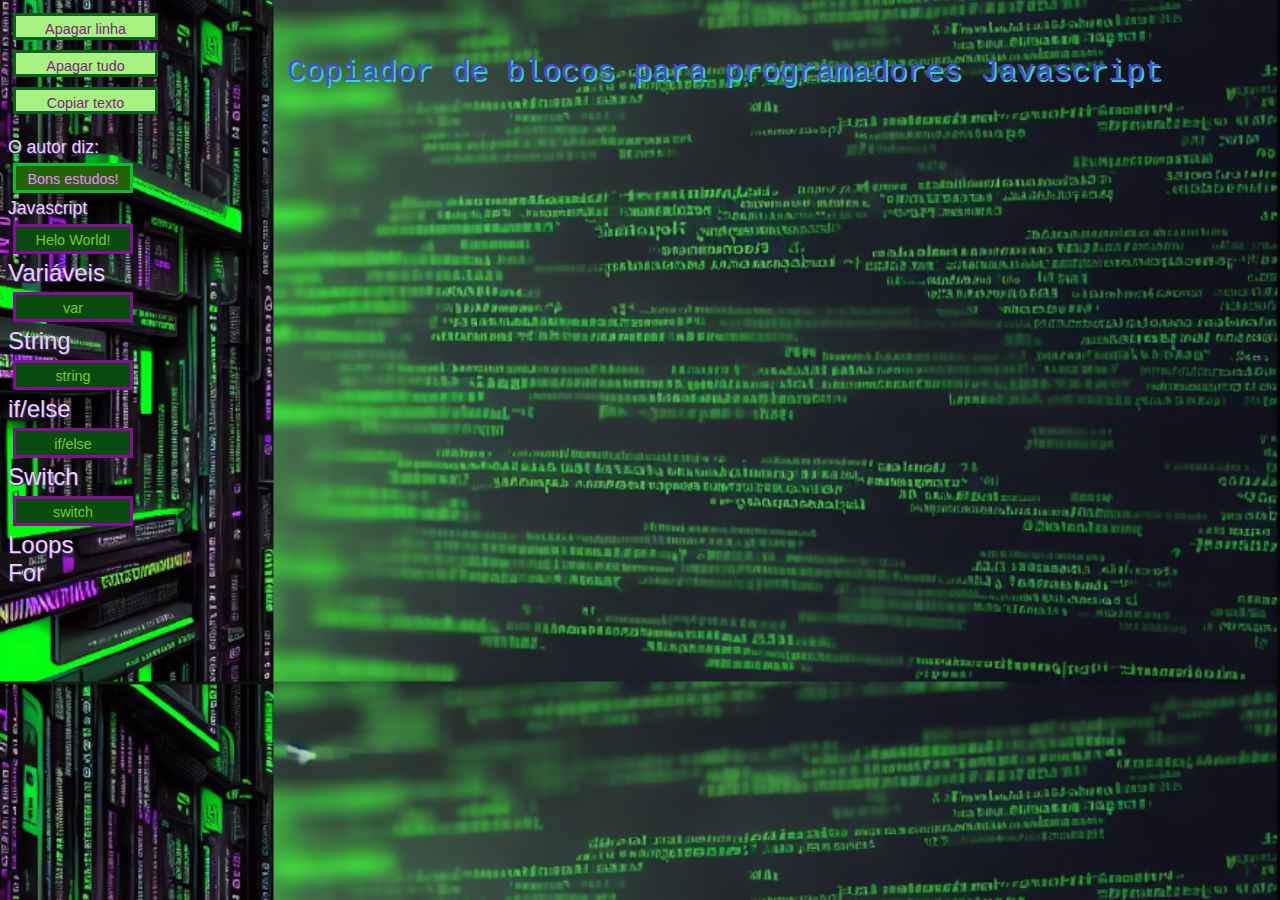
<file: index.html>
<!DOCTYPE html>
<html lang="en">
<head>
    <meta charset="UTF-8">
    <meta http-equiv="X-UA-Compatible" content="IE=edge">
    <meta name="viewport" content="width=device-width, initial-scale=1.0">
    <link rel="stylesheet" href="style.css">

    <title>CopyBlock_JAVASCRIPT</title>
</head>
<body style="background-image: url('fundoProgram.png'); background-size:100%; background-position: center; background-repeat:repeat;">
  
  
<div id="cabeça">
  <div id="opçoes">
    <!--<spam class="cabeçalho">Copiador de blocos para programadores Javascript </spam><br>-->
    <button id="botaoApagarLinha">Apagar linha</button><br>
      <button id="botaoApagar">Apagar tudo</button><br>
      <button id="botaoCopiar">Copiar texto</button><br><br>
  </div>
  <div id="cabe">
    <p class="cabeçalho">Copiador de blocos para programadores Javascript</p><br>
  </div>
</div>
  
  <div id="conteudo">

   
     
        <div id="meusBotoes">
          <spam class="titu">O autor diz:</spam><br>
          <button id="mensagem">Bons estudos!</button><br>
          <spam class="titu">Javascript</spam><br>
          <button id="botao1">Helo World!</button><br>
          <spam class="titulos">Variáveis</spam><br>
          <button id="botao2">var</button><br>
          <spam class="titulos">String</spam><br>
          <button id="botao3">string</button><br><!-- + botões-->
          <spam class="titulos">if/else</spam><br>
          <button id="botao4">if/else</button><br>
          <spam class="titulos">Switch</spam><br>
          
          <button id="botao5">switch</button><br>
          <spam class="titulos">Loops</spam><br>
          <spam class="titulos">For</spam><br>
          <button id="botao6">for</button><br>
          <spam class="titulos">while</spam><br>
          <button id="botao7">while</button><br>
          <spam class="titulos">do-while</spam><br>
          <button id="botao8">do-while</button><br>
          <spam class="titulos">break/continue</spam><br>
          <button id="botao9">brk/cont</button><br>
          
          <spam class="titulos">Functions</spam><br>
          <button id="botao10">function</button><br>
          <spam class="titulos">Objects</spam><br>
          <button id="botao11">object</button><br>
          <spam class="titulos">Array</spam><br>
          <button id="botao12">array</button><br>
          <spam class="titulos">DateObject</spam><br>
          <button id="botao13">DtObj</button><br>
          <spam class="titulos">NumberObject</spam><br>
          <button id="botao14">NumberObj</button><br>
          
          <spam class="titulos">Boolean</spam><br>
          <button id="botao15">boolean</button><br>
          <spam class="titulos">Browser</spam><br>
          <button id="botao16">browser</button><br>
          <spam class="titulos">Windowbject</spam><br>
          <button id="botao17">winObj</button><br>
          <spam class="titulos">HistoryObj</spam><br>
          <button id="botao18">histObj</button><br>
          <spam class="titulos">NavigatorObj</spam><br>
          <button id="botao19">NavigObj</button><br>
          <spam class="titulos">ScreamObj</spam><br>
          <button id="botao20">screamObj</button><br>
          
          <spam class="titulos">DocObjModel</spam><br>
          <button id="botao21">docObjMod</button><br>
          <spam class="titulos">getElemtById</spam><br>
          <button id="botao22">getElById</button><br>
          <spam class="titulos">getElemeByNam</spam><br>
          <button id="botao23">getElByNam</button><br>
          <spam class="titulos">getElemByTagNa</spam><br>
          <button id="botao24">getElByTNa</button><br>

          <spam class="titulos">innerHTML</spam><br>
          <button id="botao25">inHTML</button><br>
          <spam class="titulos">innerText</spam><br>
          <button id="botao26">inText</button><br>
          <spam class="titulos">FormValidation</spam><br>
          <button id="botao27">FormVal</button><br>
          <spam class="titulos">FormEmailValid</spam><br>
          <button id="botao28">FormEmlVal</button><br>
          <spam class="titulos">Events</spam><br>
          <button id="botao29">Event</button><br>
          
        </div>
        
        <div id="minhaDiv"></div><!--div responsavel pelo texto em inline-block com a div dos botoes-->
      </div>
     

      <script src="AddBotoes.js"></script>
      <script src="Funcionalidades.js"></script>
      <!--<script src="s.js"></script>-->


</body>
</html>
</file>
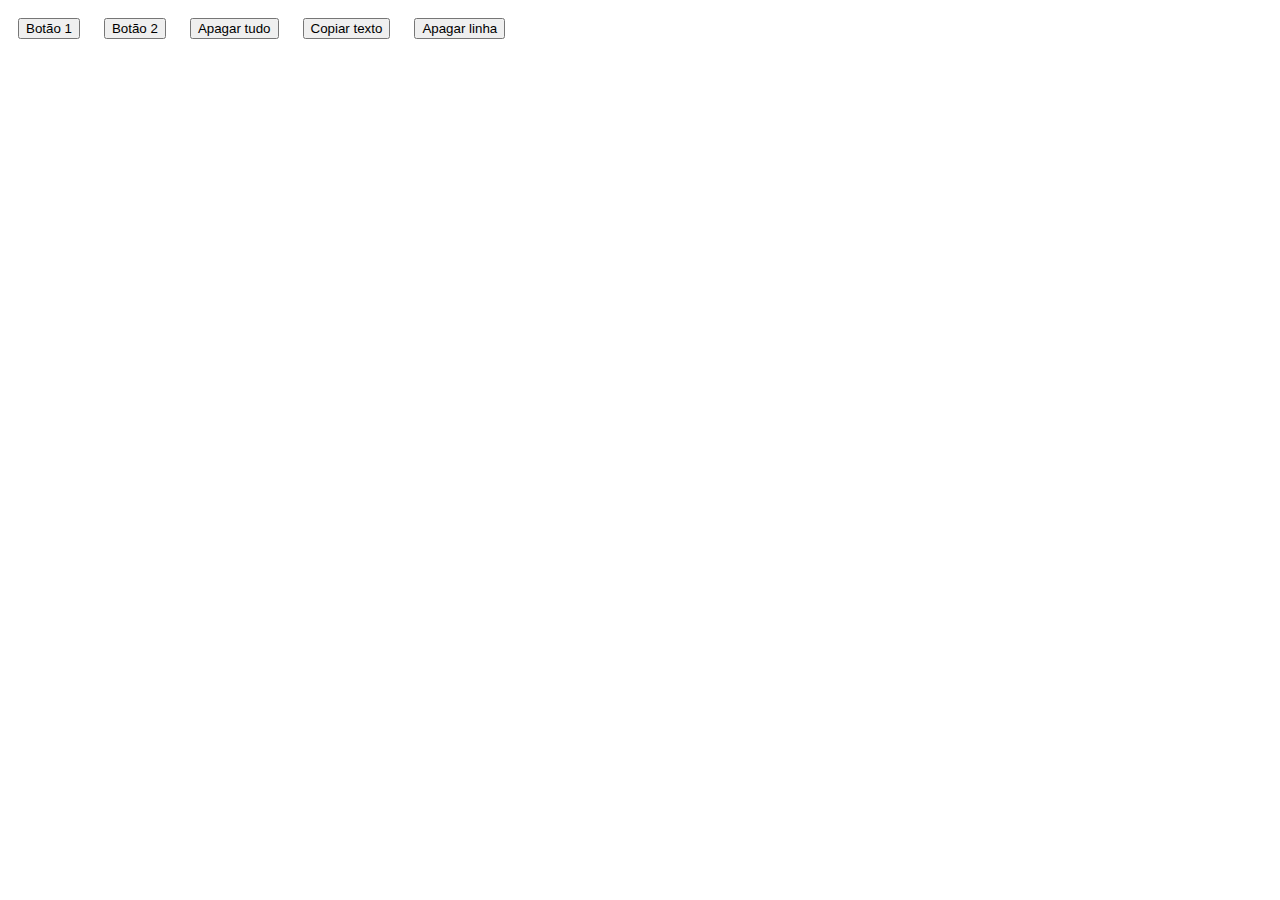
<file: subPáginas/PerfectProgramer.html>
<!DOCTYPE html>
<html lang="en">
<head>
    <meta charset="UTF-8">
    <meta http-equiv="X-UA-Compatible" content="IE=edge">
    <meta name="viewport" content="width=device-width, initial-scale=1.0">
    <title>Document</title>
</head>

<style>

#meusBotoes {
  display: inline-block;
  vertical-align: top;
}

#botao1,
#botao2,
#botaoApagar,
#botaoCopiar,
#botaoApagarLinha {
  margin: 10px;
}

#minhaDiv {
  display: inline-block;
  vertical-align: top;
  margin-left: 20px;
}


</style>
<body>
    <div id="conteudo">
        <div id="meusBotoes">
          <button id="botao1">Botão 1</button>
          <button id="botao2">Botão 2</button>
          <button id="botaoApagar">Apagar tudo</button>
          <button id="botaoCopiar">Copiar texto</button>
          <button id="botaoApagarLinha">Apagar linha</button>
        </div>
        <div id="minhaDiv"></div>
      </div>


      <script>

// seleciona os botões pelo ID
const botao1 = document.querySelector("#botao1");
const botao2 = document.querySelector("#botao2");
const botaoApagar = document.querySelector("#botaoApagar");
const botaoCopiar = document.querySelector("#botaoCopiar");
const botaoApagarLinha = document.querySelector("#botaoApagarLinha");

// seleciona a div pelo ID
const minhaDiv = document.querySelector("#minhaDiv");

// array para armazenar as linhas de texto
let linhasDeTexto = [];

// adiciona ouvintes de evento de clique aos botões
botao1.addEventListener("click", function() {
  // adiciona o texto ao array
  linhasDeTexto.push("O botão 1 foi clicado!");
  // atualiza o conteúdo da div
  atualizarDiv();
});

botao2.addEventListener("click", function() {
  // adiciona o texto ao array
  linhasDeTexto.push("O botão 2 foi clicado!");
  // atualiza o conteúdo da div
  atualizarDiv();
});

botaoApagar.addEventListener("click", function() {
  // limpa o array
  linhasDeTexto = [];
  // atualiza o conteúdo da div
  atualizarDiv();
});

botaoCopiar.addEventListener("click", function() {
  // cria um elemento de texto temporário
  const tempEl = document.createElement("textarea");
  // define o valor do texto como o conteúdo da div
  tempEl.value = linhasDeTexto.join("\n");
  // adiciona o elemento temporário ao DOM
  document.body.appendChild(tempEl);
  // seleciona todo o texto no elemento temporário
  tempEl.select();
  // copia o texto selecionado para a área de transferência
  document.execCommand("copy");
  // remove o elemento temporário do DOM
  document.body.removeChild(tempEl);
});

botaoApagarLinha.addEventListener("click", function() {
  // verifica se há linhas de texto
  if (linhasDeTexto.length > 0) {
    // remove a primeira linha do array
    linhasDeTexto.splice(0, 1);
    // atualiza o conteúdo da div
    atualizarDiv();
  }
});

// função para atualizar o conteúdo da div
function atualizarDiv() {
  // define o conteúdo da div como vazio
  minhaDiv.innerHTML = "";
  // itera sobre o array de linhas de texto
  for (let i = 0; i < linhasDeTexto.length; i++) {
    // adiciona cada linha de texto à div, com uma quebra de linha
    minhaDiv.innerHTML += linhasDeTexto[i] + "<br>";
  }
}



      </script>
</body>
</html>
</file>
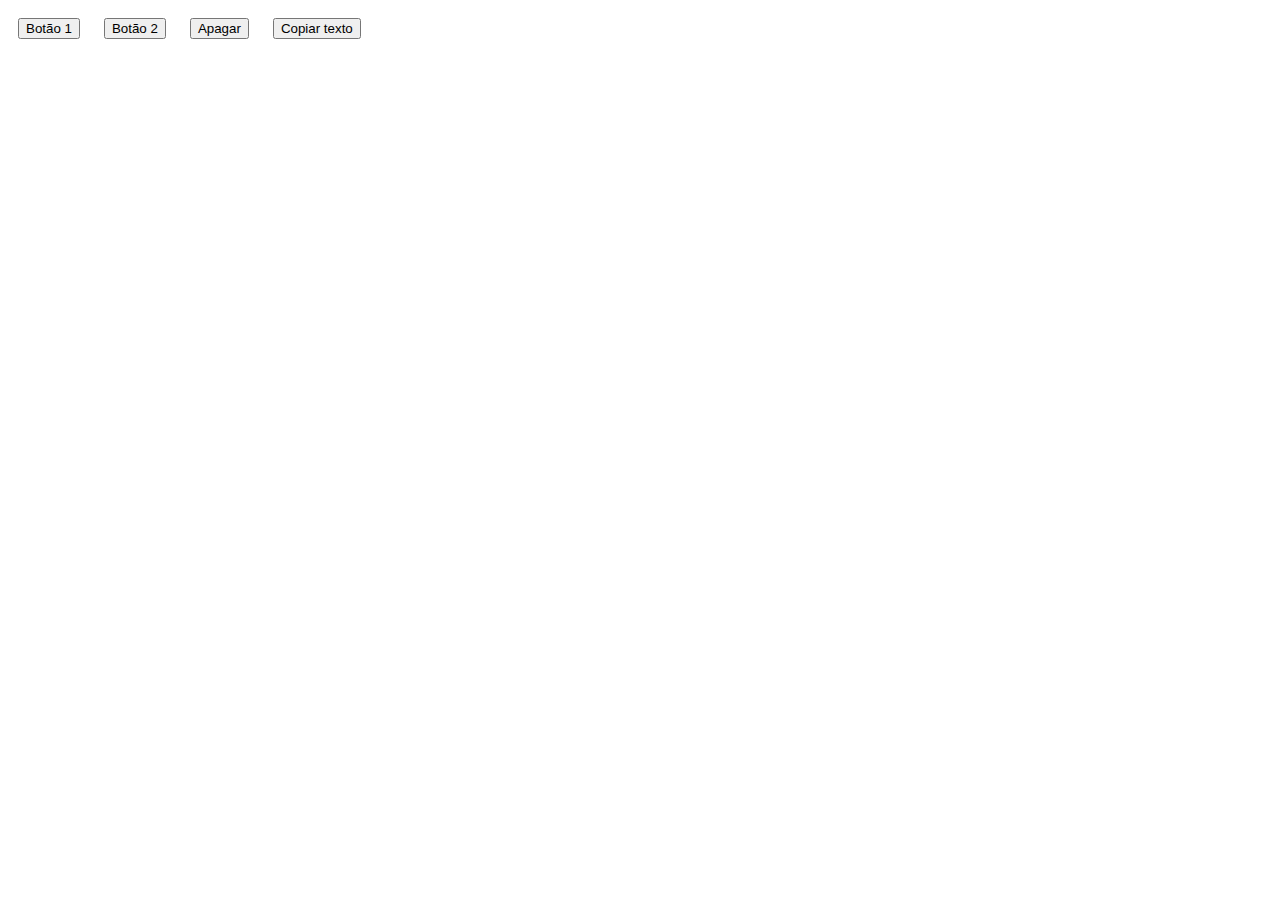
<file: subPáginas/perfeito.html>
<!DOCTYPE html>
<html lang="en">
<head>
    <meta charset="UTF-8">
    <meta http-equiv="X-UA-Compatible" content="IE=edge">
    <meta name="viewport" content="width=device-width, initial-scale=1.0">
    <title>Document</title>
</head>

<style>

#meusBotoes {
  display: inline-block;
  vertical-align: top;
}

#botao1,
#botao2,
#botaoApagar,
#botaoCopiar {
  margin: 10px;
}

#minhaDiv {
  display: inline-block;
  vertical-align: top;
  margin-left: 20px;
}


</style>
<body>
    <div id="conteudo">
        <div id="meusBotoes">
          <button id="botao1">Botão 1</button>
          <button id="botao2">Botão 2</button>
          <button id="botaoApagar">Apagar</button>
          <button id="botaoCopiar">Copiar texto</button>
        </div>
        <div id="minhaDiv"></div>
      </div>
      
      
      



    <script>

// seleciona os botões pelo ID
const botao1 = document.querySelector("#botao1");
const botao2 = document.querySelector("#botao2");
const botaoApagar = document.querySelector("#botaoApagar");
const botaoCopiar = document.querySelector("#botaoCopiar");

// seleciona a div pelo ID
const minhaDiv = document.querySelector("#minhaDiv");

// adiciona ouvintes de evento de clique aos botões
botao1.addEventListener("click", function() {
  // adiciona o texto à div, com uma quebra de linha
  minhaDiv.innerHTML += "O botão 1 foi clicado!<br>";
});

botao2.addEventListener("click", function() {
  // adiciona o texto à div, com uma quebra de linha
  minhaDiv.innerHTML += "O botão 2 foi clicado!<br>";
});

botaoApagar.addEventListener("click", function() {
  // define o conteúdo da div como vazio
  minhaDiv.innerHTML = "";
});

botaoCopiar.addEventListener("click", function() {
  // cria um elemento de texto temporário
  const tempEl = document.createElement("textarea");
  // define o valor do texto como o conteúdo da div
  tempEl.value = minhaDiv.innerText;
  // adiciona o elemento temporário ao DOM
  document.body.appendChild(tempEl);
  // seleciona todo o texto no elemento temporário
  tempEl.select();
  // copia o texto selecionado para a área de transferência
  document.execCommand("copy");
  // remove o elemento temporário do DOM
  document.body.removeChild(tempEl);
});




    </script>


</body>
</html>
</file>
<file: style.css>
#cabeça{
  width: 100%;
}
#opçoes{
  display: inline-block;
    /*vertical-align: top;*/
    /*margin-right: 350px;/*define a distancia entre as divs*/ 
}
#cabe{
  display: inline-block;
}

.cabeçalho{
  margin-top: 0px;
  color:rgb(73, 79, 196);
  font-family:'Courier New', Courier, monospace;
  font-size: 1.9em;
  border: 0px;
  text-indent: 120px;
  text-shadow: 2px 2px rgb(56, 202, 221);

}



#meusBotoes {
    display: inline-block;/*define formato e cores para a box e conteudo dos botões*/
    vertical-align: top;
    margin-right: 150px;/*define a distancia entre as divs*/
    
    overflow-y: auto;/* sobre a barra de rolagem */
  height: 450px; /* ou qualquer outra altura desejada */
    
  }
  
  #botao1,
  #botao2,
  #botao3,
  #botaoApagar,
  #botaoCopiar,
  #botaoApagarLinha {/*define espaçamento entre os botões*/
    margin: 5px;
  }
  
  #minhaDiv {
    display: inline-block;
    vertical-align: top;
    margin-left: 20px;
    /*display: flex;*/
    justify-content: center;
    align-items:flex-start;
    height: 100vh;
    top: 0;

    overflow-x: auto;/* sobre a barra de rolagem */
    height: 80%; /* ou qualquer outra largura desejada */


    color: rgb(150, 243, 150);/*define a cor de sáda do texto dos botões para a pagina*/
    font-family:'Courier New', Courier, monospace; /* exemplo de fonte */
    font-size:18px; /* exemplo de tamanho */
    text-shadow: 1.5px 1.5px rgb(132, 19, 184);
    
  }
  #minhaDiv p {
    margin-top: 0;/*para que o texto fique colado na parte superior da paigina */
  }





  #mensagem {
    background-color: #226304;/*define estilização de box do botoes de forma independente*/
    color: rgb(228, 151, 209);
    border: 3px solid rgb(4, 192, 44);
    padding: 5px;
    margin: 5px;
    width: 120px;
    height: 30px;
    font-family:Impact, Haettenschweiler, 'Arial Narrow Bold', sans-serif;
    font-size: 0.9em;
    text-align:center;
    text-shadow: 1px 1px rgb(78, 63, 143);
  }
  #botao1,
  #botao2,
  #botao3,
  #botao4,
  #botao5,
  #botao6,
  #botao7,
  #botao8,
  #botao9,
  #botao10,
  #botao11,
  #botao12,
  #botao13,
  #botao14,
  #botao15,
  #botao16,
  #botao17,
  #botao18,
  #botao19,
  #botao20,
  #botao21,
  #botao22,
  #botao23,
  #botao24,
  #botao25,
  #botao26,
  #botao27,
  #botao28,
  #botao29
  {
    background-color: #094b0f;/*define estilização de box do botoes de forma independente*/
    color: rgb(115, 206, 40);
    border: 3px solid rgb(135, 12, 151);
    padding: 5px;
    margin: 5px;
    width: 120px;
    height: 30px;
    font-family:Impact, Haettenschweiler, 'Arial Narrow Bold', sans-serif;
    font-size: 0.9em;
    text-align:center;
  }


  #botaoApagar,
  #botaoCopiar,
  #botaoApagarLinha{
    background-color: #a6f382;/*define estilização de box do botoes de forma independente*/
    color: rgb(129, 33, 129);
    border: 3px solid rgb(13, 97, 31);
    padding: 5px;
    margin: 5px;
    width: 145px;
    height: 27px;
    font-family:Impact, Haettenschweiler, 'Arial Narrow Bold', sans-serif;
    font-size: 0.9em;
    text-align:center;

  }



  .titulos{
    color: rgb(242, 204, 247);
    text-shadow: 1px 1px rgb(78, 63, 143);
    font-family:Impact, Haettenschweiler, 'Arial Narrow Bold', sans-serif;
    font-size: 1.5em;
  }

  .titu{
    color: rgb(242, 204, 247);
    text-shadow: 1px 1px rgb(78, 63, 143);
    font-family:Impact, Haettenschweiler, 'Arial Narrow Bold', sans-serif;
    font-size: 1.1em;
  }
</file>
